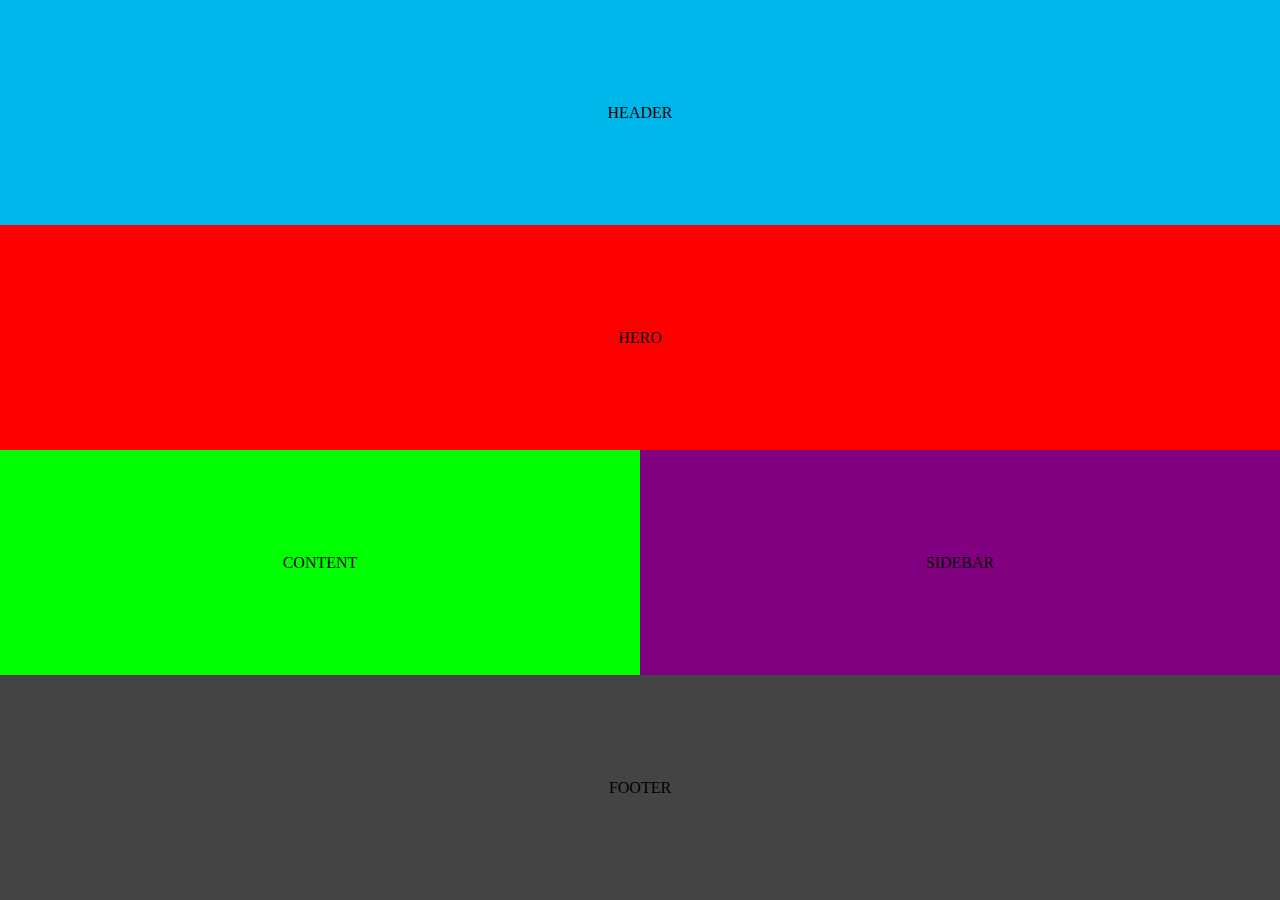
<file: Season_0/css_is_easy/index.html>
<!DOCTYPE html>
<html lang="en">
    <head>
        <meta charset="UTF-8">
        <meta http-equiv="X-UA-Compatible" content="IE=edge">
        <meta name="viewport" content="width=device-width, initial-scale=1.0">
        <link rel="stylesheet" href="style.css">
        <title>OGTL Practice</title>
    </head>
    <body>
        <header>HEADER</header>
        <div class="hero">HERO</div>
        <div class="main">
            <div class="content">CONTENT</div>
            <div class="sidebar">SIDEBAR</div>
        </div>
        <footer>FOOTER</footer>
    </body>
</html>
</file>
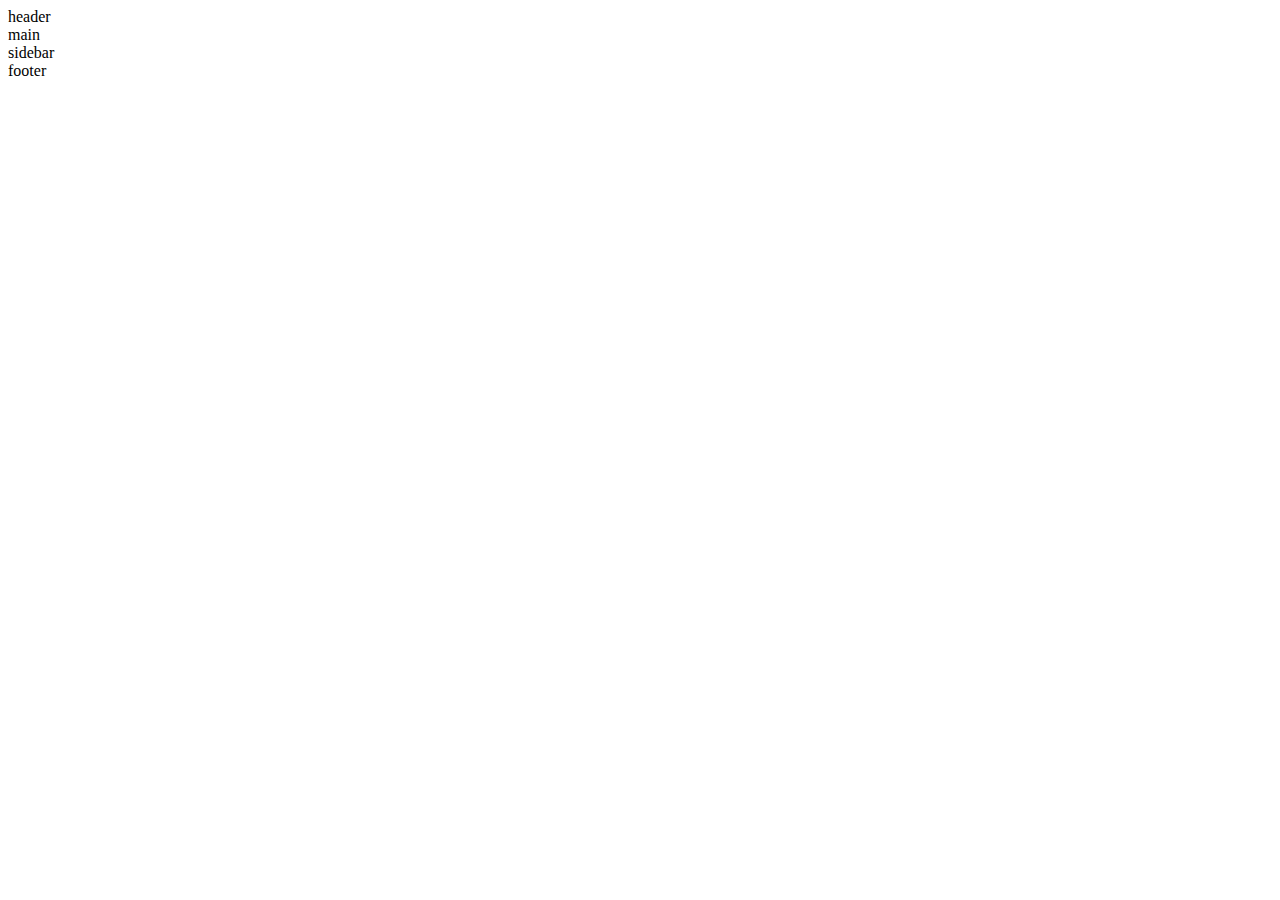
<file: Season_2/bootstrap_css/index.html>
<!doctype html>
<html lang="en">
  <head>
    <meta charset="utf-8">
    <meta name="viewport" content="width=device-width, initial-scale=1">
    <title>Bootstrap demo</title>
    <link href="/style.css" rel="styleheet">
    <link href="https://cdn.jsdelivr.net/npm/bootstrap@5.3.0-alpha3/dist/css/bootstrap.min.css" rel="stylesheet" integrity="sha384-KK94CHFLLe+nY2dmCWGMq91rCGa5gtU4mk92HdvYe+M/SXH301p5ILy+dN9+nJOZ" crossorigin="anonymous">
  </head>
  <body>
    <div class="container-fluid">
        <div class="row">
            <div class="col-12 text-center bg-warning fw-bold">header</div>
        </div>
        <div class="row">
            <div class="col-6 text-center bg-primary">main</div>
            <div class="col-3"></div>
            <div class="col-3 text-center bg-danger">sidebar</div>
        </div>
        <div class="row">
            <div class="col-12 text-center bg-success">footer</div>
        </div>
    </div>
    <script src="https://cdn.jsdelivr.net/npm/bootstrap@5.3.0-alpha3/dist/js/bootstrap.bundle.min.js" integrity="sha384-ENjdO4Dr2bkBIFxQpeoTz1HIcje39Wm4jDKdf19U8gI4ddQ3GYNS7NTKfAdVQSZe" crossorigin="anonymous"></script>
  </body>
</html>
</file>
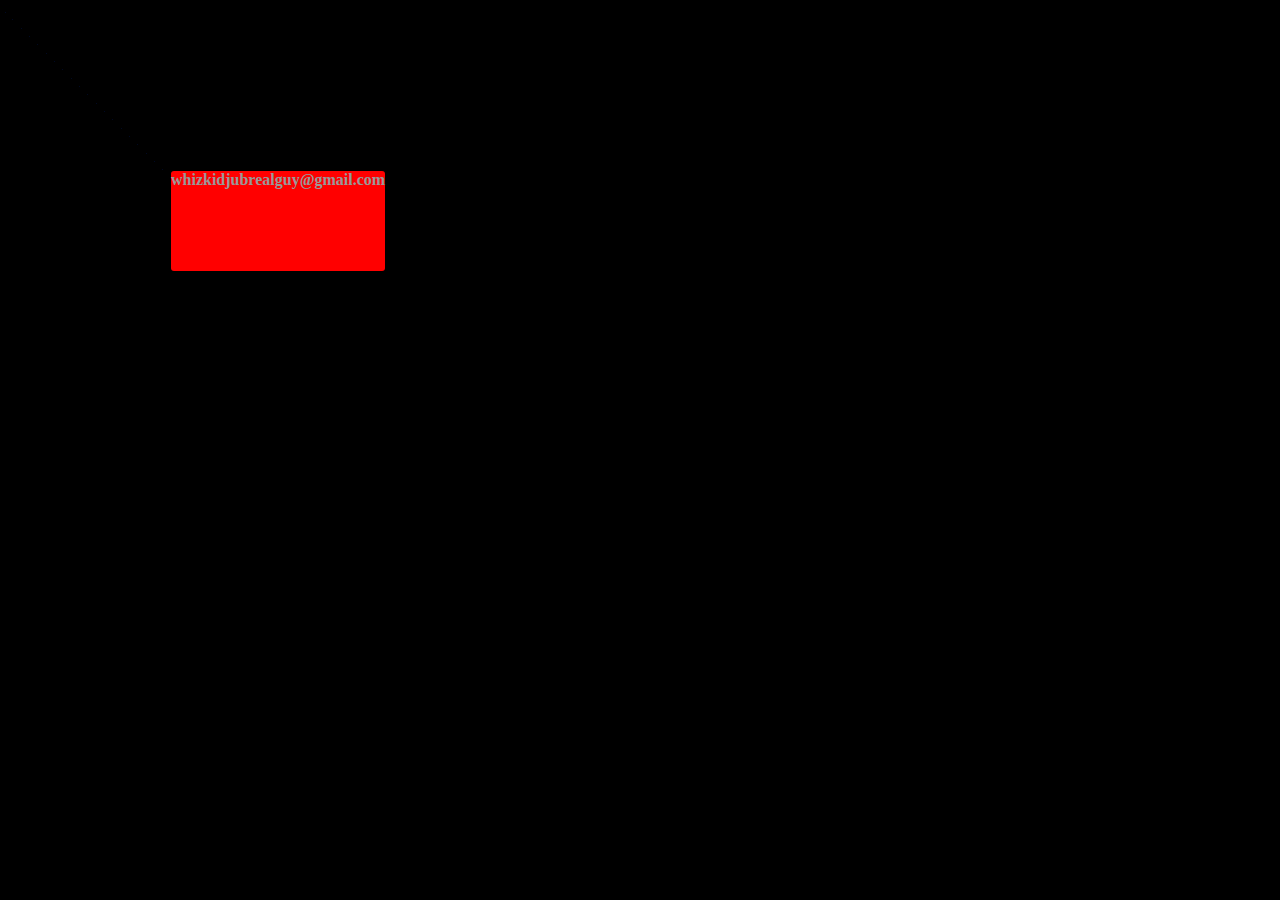
<file: Season_0/bouncing_box.html>
<!DOCTYPE html>
<html lang="en" style='background-color: black'>
    <head>
        <meta charset="UTF-8">
        <meta http-equiv="X-UA-Compatible" content="IE=edge">
        <meta name="viewport" content="width=device-width, initial-scale=1.0">
        <title>OGTL Practice</title>
    </head>
    <body>
        <div id="my_bouncing_box" style= "background-color: red; border-radius: 3px; position: absolute; top: 0px; left: 0px; min-width: 100px; min-height: 100px; text-align: center; font-weight: bold; color: #999;" >whizkidjubrealguy@gmail.com</div>

        <script type="text/javascript">
            var box = document.getElementById("my_bouncing_box");
            setInterval(move, 1);

            // Default position of the box
            var x = 0;
            var y = 0;

            // variables for iteration of box position
            var move_x = 0;
            var move_y = 0;
            

            //position of the walls - innerwidth minus the size of box
            var max_width = window.innerWidth - 100;
            var max_height = window.innerHeight - 100;

            //creating function that moves the box
            function move() {
                // for horizontal movement
                switch (x) {
                    case 0:
                        move_x = 1;
                        break;
                    case max_width:
                        move_x = -1;
                        break;
                }

                // for vertical movement
                switch (y) {
                    case 0:
                        move_y = 1;
                        break;
                    case max_height:
                        move_y = -1;
                        break;
                }

                //iteration based on condition of movement
                x = x + move_x;
                y = y + move_y;

                //movement of box
                box.style.left = x + "px";
                box.style.top = y + "px"
            }
        </script>
    </body>
</html>
</file>
<file: Season_0/css_is_easy/style.css>
*, *::after, *::before {
    margin: 0;
    padding: 0;
    box-sizing: border-box;
}

body {
    margin: 0px !important;
    padding: 0;
    box-sizing: border-box;
    display: flex;
    flex-direction: column;
}

body > * {
    text-align: center;
    height: 25vh;
    line-height: 25vh;
}

header {
    background: rgb(0,183,235);
}

.hero {
    background: rgb(255,0,0);
}

.main {
    display: flex;
    text-align: center;
}

.content {
    background: rgb(0,255,0);
    text-align: center;
    flex: 0 0 50%;
}

.sidebar {
    background: rgb(128,0,128);
    flex: 0 0 50%;
}

footer {
    background: rgba(68, 68, 68, 1);;
}

@media screen and (max-width: 640px) {
    body > * {
        height: 20vh;;
    }

    .main {
        display: flex;
        flex-direction: column;
        text-align: center;
        height: 40vh;
        line-height: 20vh;
    }
}
</file>
